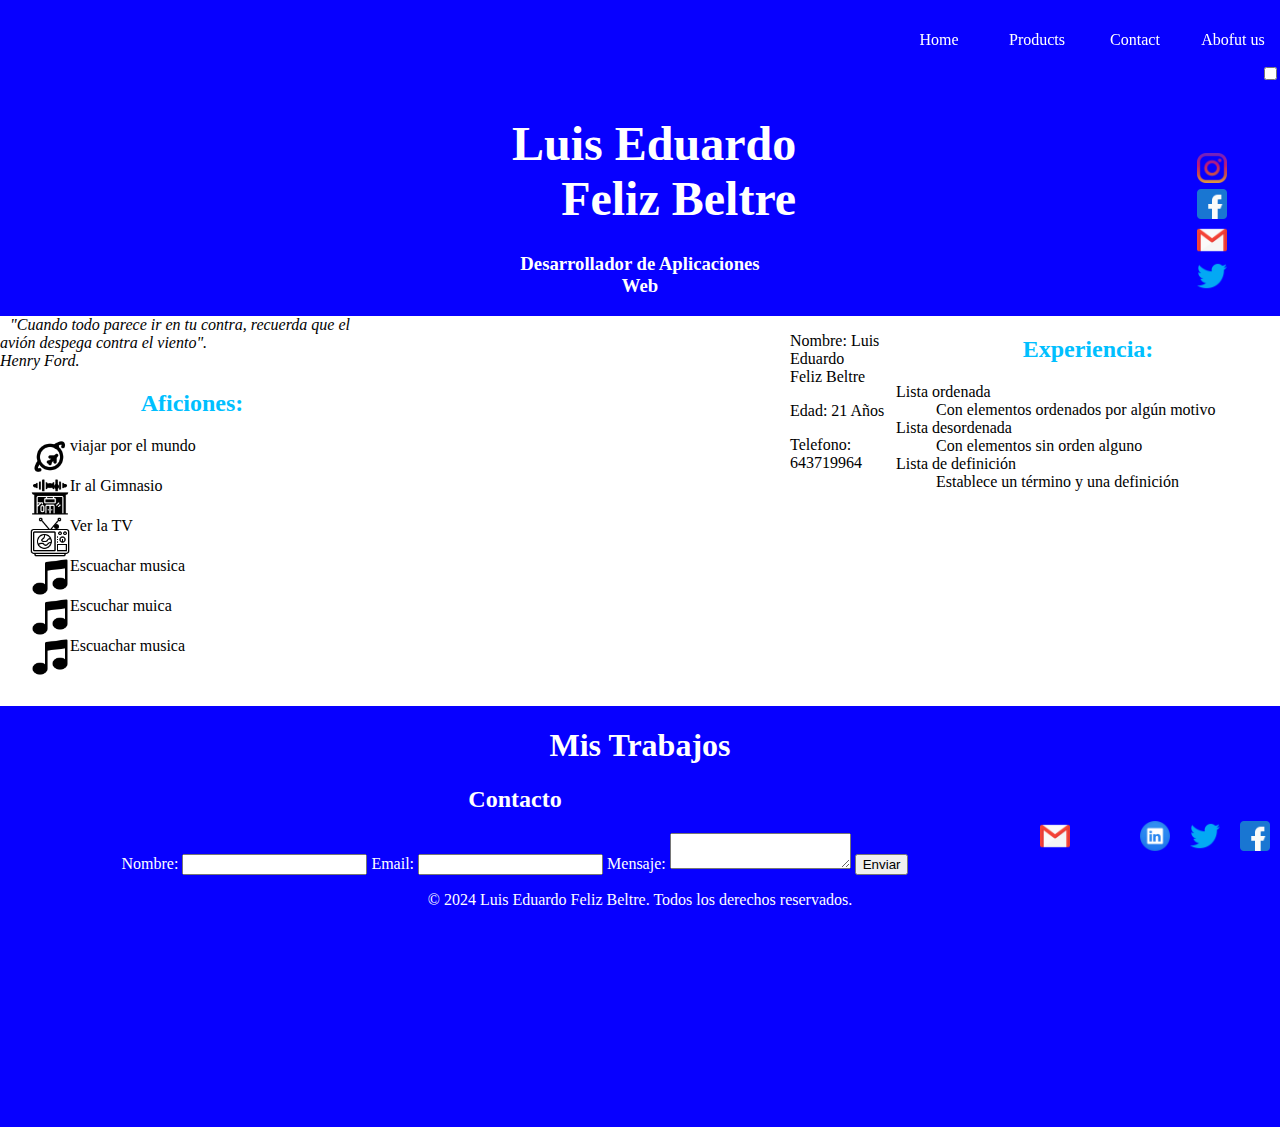
<file: index.html>
<!DOCTYPE html>
<html lang="es">

<head>
  <meta charset="UTF-8">
  <meta name="viewport" content="width=device-width, initial-scale=1.0">
  <title>Luis Web</title>
  <link rel="stylesheet" href="./css/paginaPersonal.css">
  <script src="./js/modoOscuro.js" defer></script>


  <link rel="stylesheet" href="https://cdnjs.cloudflare.com/ajax/libs/font-awesome/5.15.1/css/all.min.css"
    integrity="sha512-+4zCK9k+qNFUR5X+cKL9EIR+ZOhtIloNl9GIKS57V1MyNsYpYcUrUeQc9vNfzsWfV28IaLL3i96P9sdNyeRssA=="
    crossorigin="anonymous" />
  <link href="https://fonts.googleapis.com/css2?family=Open+Sans:wght@400;700&display=swap" rel="stylesheet" />


</head>

<body class="tema-claro">

  
  <p class="en-construccion">
    <img src="./img/web-en-construccion.png"></img>
  </p>

 
  <nav class="sticky-menu">
    <div class="menu-element"> Home </div>

    <div class="menu-element">Products</div>

    <div class="menu-element">Contact</div>

    <div class="menu-element">Abofut us</div>
    <li>
      <label class="switch-5">
        <input type="checkbox" id="toggleTheme" />
        <span class="slider-5"></span>
      </label>
    </li>

    <h1 class="nombre">Luis Eduardo <br>Feliz Beltre </h1>

    <h3>Desarrollador de Aplicaciones <br>Web</h3>



    
   
  </nav>


  <footer class="redes">
    <a href=""> <img class="imag" src="./img/instagram.png" alt="" srcset=""> </a>
    <img src="./img/facebook.png" alt="" srcset="">
    <img src="./img/gmail.png" alt="" srcset="">
    <img src="./img/twitter.png" alt="" srcset="">
  </footer>

  <div class="contenido">
    <div class="aficiones">
      <cite class="cita">"Cuando todo parece ir en tu contra, recuerda que el avión despega contra el viento". <br>
        Henry Ford.
      </cite>
      <h2>Aficiones:</h2>
      <div> <img src="./img/viajar.png" alt="" srcset="">
        <li>viajar por el mundo</li>
      </div>

      <div> <img src="./img/gym.png" alt="" srcset="">
        <li>Ir al Gimnasio</li>
      </div>
      <div> <img src="./img/tele.png" alt="" srcset="">
        <li>Ver la TV</li>
      </div>
      <div> <img src="./img/music.png" alt="" srcset="">
        <li>Escuachar musica</li>
      </div>
      <div> <img src="./img/music.png" alt="" srcset="">
        <li>Escuchar muica</li>
      </div>
      <div> <img src="./img/music.png" alt="" srcset="">
        <li>Escuachar musica</li>
      </div>

    </div>
    <div class="experiencia">
      <h2>Experiencia:</h2>
      <dl>
        <dt>Lista ordenada</dt>
        <dd>Con elementos ordenados por algún motivo</dd>
        <dt>Lista desordenada</dt>
        <dd>Con elementos sin orden alguno</dd>
        <dt>Lista de definición</dt>
        <dd>Establece un término y una definición</dd>
      </dl>
    </div>
    <div class="fotopie">


      <div class="foto">
      </div>
      <div class="piefoto">
        <p>Nombre: Luis Eduardo <br>Feliz Beltre</p>
        <p>Edad: 21 Años</p>
        <p>Telefono: 643719964</p>
      </div>
    </div>



  </div>

  


  <div class="trabajos">


    <footer>
      <h1>Mis Trabajos</h1>
      <div class="redes-sociales">
        <div class="icono-facebook"> </div>
        <div class="icono-twitter"> </div>
        <div class="icono-linkedin"> </div>
        <div class="icono-instagram"> </div>
        <div class="icono-gmail"> </div>
      </div>
      <section id="contact" class="contact">
        <h2>Contacto</h2>
        <form action="submit_form.php" method="post">
          <label for="name">Nombre:</label>
          <input type="text" id="name" name="name" required>
          <label for="email">Email:</label>
          <input type="email" id="email" name="email" required>
          <label for="message">Mensaje:</label>
          <textarea id="message" name="message" required></textarea>
          <button type="submit">Enviar</button>
        </form>
      </section>
      <p>&copy; 2024 Luis Eduardo Feliz Beltre. Todos los derechos reservados.</p>
  
  
    </footer>
  
  </div>










</body>

</html>
</file>
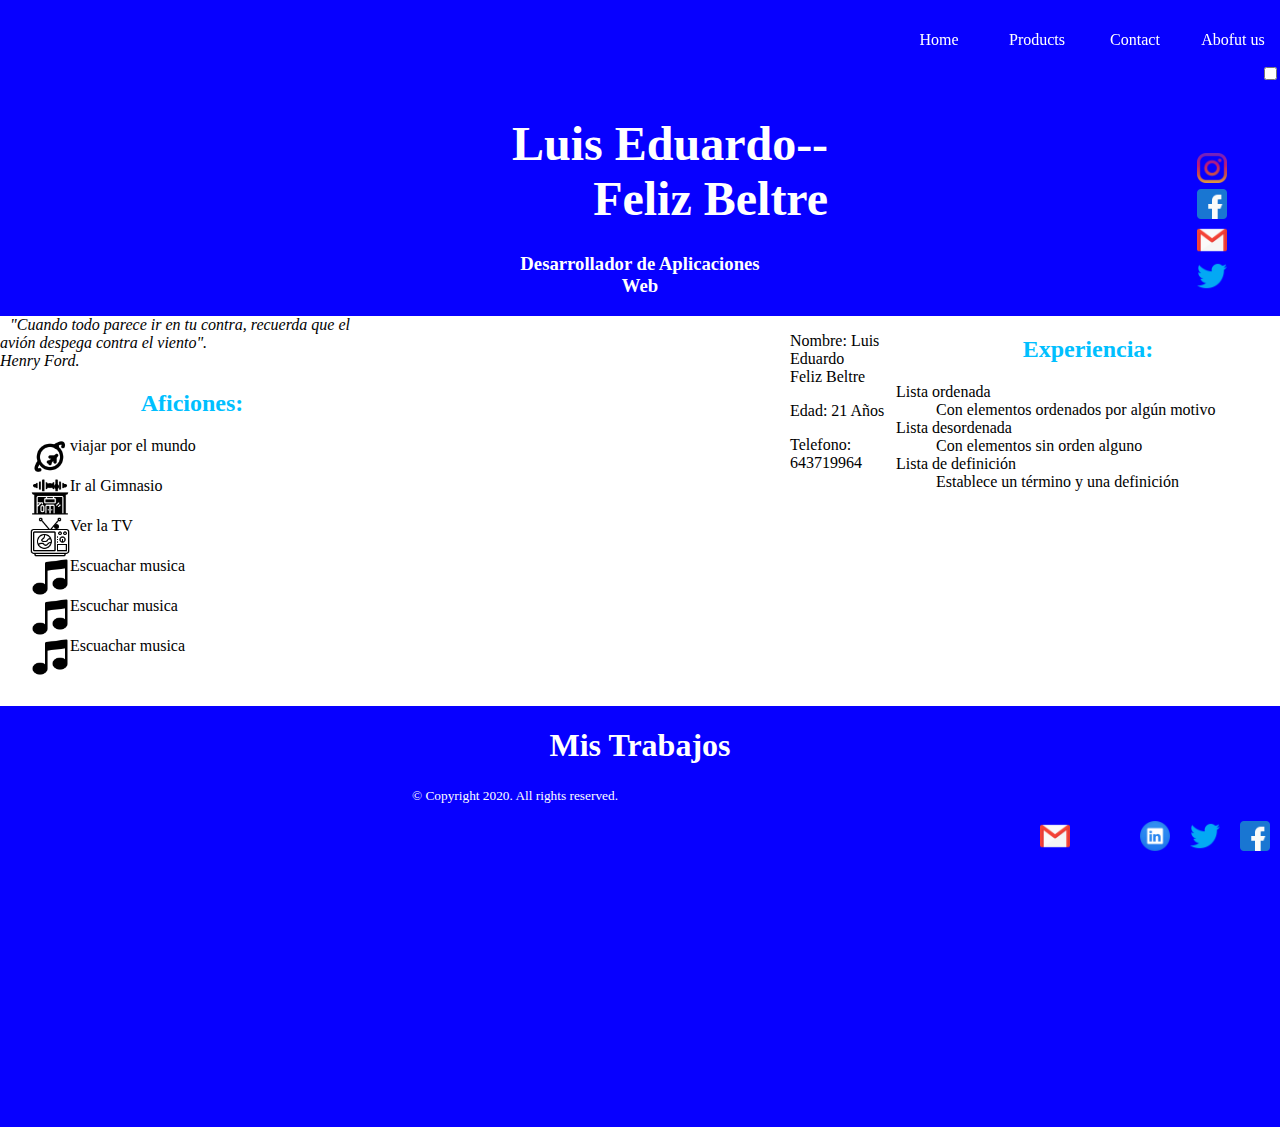
<file: HTML/paginaPersonal.html>
<!DOCTYPE html>
<html lang="es">

<head>
  <meta charset="UTF-8">
  <meta name="viewport" content="width=device-width, initial-scale=1.0">
  <title>Luis Web</title>
  <link rel="stylesheet" href="../css/paginaPersonal.css">
  <script src="../js/modoOscuro.js" defer></script>


  <link rel="stylesheet" href="https://cdnjs.cloudflare.com/ajax/libs/font-awesome/5.15.1/css/all.min.css"
    integrity="sha512-+4zCK9k+qNFUR5X+cKL9EIR+ZOhtIloNl9GIKS57V1MyNsYpYcUrUeQc9vNfzsWfV28IaLL3i96P9sdNyeRssA=="
    crossorigin="anonymous" />
  <link href="https://fonts.googleapis.com/css2?family=Open+Sans:wght@400;700&display=swap" rel="stylesheet" />


</head>

<body class="tema-claro">

  
  <p class="en-construccion">
    <img src="../img/web-en-construccion.png"></img>
  </p>

 
  <nav class="sticky-menu">
    <div class="menu-element"> Home </div>

    <div class="menu-element">Products</div>

    <div class="menu-element">Contact</div>

    <div class="menu-element">Abofut us</div>
    <li>
      <label class="switch-5">
        <input type="checkbox" id="toggleTheme" />
        <span class="slider-5"></span>
      </label>
    </li>

    <h1 class="nombre">Luis Eduardo-- <br>Feliz Beltre </h1>

    <h3>Desarrollador de Aplicaciones <br>Web</h3>



    
   
  </nav>


  <footer class="redes">
    <a href=""> <img class="imag" src="../img/instagram.png" alt="" srcset=""> </a>
    <img src="../img/facebook.png" alt="" srcset="">
    <img src="../img/gmail.png" alt="" srcset="">
    <img src="../img/twitter.png" alt="" srcset="">
  </footer>

  <div class="contenido">
    <div class="aficiones">
      <cite class="cita">"Cuando todo parece ir en tu contra, recuerda que el avión despega contra el viento". <br>
        Henry Ford.
      </cite>
      <h2>Aficiones:</h2>
      <div> <img src="../img/viajar.png" alt="" srcset="">
        <li>viajar por el mundo</li>
      </div>

      <div> <img src="../img/gym.png" alt="" srcset="">
        <li>Ir al Gimnasio</li>
      </div>
      <div> <img src="../img/tele.png" alt="" srcset="">
        <li>Ver la TV</li>
      </div>
      <div> <img src="../img/music.png" alt="" srcset="">
        <li>Escuachar musica</li>
      </div>
      <div> <img src="../img/music.png" alt="" srcset="">
        <li>Escuchar musica</li>
      </div>
      <div> <img src="../img/music.png" alt="" srcset="">
        <li>Escuachar musica</li>
      </div>

    </div>
    <div class="experiencia">
      <h2>Experiencia:</h2>
      <dl>
        <dt>Lista ordenada</dt>
        <dd>Con elementos ordenados por algún motivo</dd>
        <dt>Lista desordenada</dt>
        <dd>Con elementos sin orden alguno</dd>
        <dt>Lista de definición</dt>
        <dd>Establece un término y una definición</dd>
      </dl>
    </div>
    <div class="fotopie">


      <div class="foto">
      </div>
      <div class="piefoto">
        <p>Nombre: Luis Eduardo <br>Feliz Beltre</p>
        <p>Edad: 21 Años</p>
        <p>Telefono: 643719964</p>
      </div>
    </div>



  </div>

  


  <div class="trabajos">


    <footer>
      <h1>Mis Trabajos</h1>
      <div class="redes-sociales">
        <div class="icono-facebook"> </div>
        <div class="icono-twitter"> </div>
        <div class="icono-linkedin"> </div>
        <div class="icono-instagram"> </div>
        <div class="icono-gmail"> </div>
      </div>
      <small>&copy; Copyright 2020. All rights reserved.</small>
  
  
    </footer>
  
  </div>










</body>

</html>
</file>
<file: css/paginaPersonal.css>
:root .tema-oscuro {
  --color1: deepskyblue;
  --color2: green;
  --color3: blue;
  --color4: violet;
  --color5: #fff;
  --color6: red;
  --imgIntagram:url("../img/instagram.png");
  --tema-oscuro:true;
  --imgPersonal: url("https://i.pinimg.com/736x/15/94/0c/15940cd9f607fec3675ff5161df83a5e.jpg") ;
}

:root .tema-claro {
  --color1:white;
  --color2:rgb(7 0 255);
  --imgPersonal:url("https://cdn.pixabay.com/photo/2019/08/06/00/46/black-and-white-4387130_1280.jpg");
  --tema-oscuro:false;
}

.padre {
  background-color: var(--color1);
  height: 900px;
}

body {
  margin: 0;
  background-color: var(--color2);
}

.nombre {
  position: absolute;
  color: var(--color3);
  font-size: 3em;
  margin-left: 40%;
}

.sticky-menu {
  /* position: sticky;
      top: 0px; */
  background-image: url("https://c.pxhere.com/photos/e9/ab/hand_laptop_macbook_touchpad_computing-1388435.jpg!d");
  background-size: 100%;
  background-position: 3%;
  background-repeat: no-repeat;
  width: 100%;
  height: 300px;
  text-align: right;
  color: var(--color1);
}
.sticky-menu div {
  display: inline-block;
  padding: 15px;
  text-align: center;
  width: 5%;
  color: var(--color3);
  position: sticky;
  top: 10px;
  z-index: 100;
}
.sticky-menu h3 {
  color: var(--color1);
  text-align: center;
  padding: 150px;
  vertical-align: middle;
}

.trabajos {
  color: var(--color1);
  bottom: 0;
  box-sizing: border-box;
  height: 800px;
  width: 100%;
  width: 100%;
  height: 400px;
  /* background-color:blueviolet; */
  background-image: url("https://969b63259a.cbaul-cdnwnd.com/a86ac7a1dfccff3ae24ccf849406fcee/200000000-a3a34a49c8/cabezara%20mario%20tattoo.jpg?ph=969b63259a");
  background-repeat: no-repeat;
  background-size: 100%;
}

.redes {
  height: 50px;
  position: absolute;
  top: 150px;
  right: 50px;
}
.redes img {
  height: 30px;
  display: block;
  padding: 3px;
  position: relative;
}

.encabezado {
  font-family: Arial, sans-serif;
}

.parrafo {
  font-family: Helvetica Neue, sans-serif;
}

.enlace {
  font-family: Times New Roman, serif;
}

.en-construccion img {
  width: 50%;
  display: none;
}

.aficiones {
  /* background-color:aqua; */
  height: 600px;
  width: 30%;
  color: var(azul);
  width: 30%;
  height: 600px;
  float: left;
}
.aficiones div {
  display: flex;
  margin-left: 30px;
}

.cita {
  width: 10px;
  justify-content: center;
  margin-left: 10px;
}

.contenido {
  color: black;
  background-color: var(--color1);
  height: 390px;
  width: 100%;
  display: inline-block;
}
.contenido h2 {
  text-align: center;
  color: deepskyblue;
}
.contenido img {
  height: 40px;
}

.experiencia {
  /* background-color:chartreuse; */
  height: 600px;
  width: 30%;
  float: right;
  z-index: 0;
}

.foto {
  float: left;
  height: 150px;
  width: 150px;
  border-radius: 50%;
  margin-left: 20%;
  background-image: url("https://cdn.pixabay.com/photo/2019/08/06/00/46/black-and-white-4387130_1280.jpg");
  background-position: 50%;
  background-size: 100%;
  background-repeat: no-repeat;
  float: left;
  width: 150px;
  height: 150px;
  border-radius: 50%;
  margin-left: 20%;
  background-image: var(--imgPersonal);
  background-position: 50%;
  background-size: 100%;
  background-repeat: no-repeat;
}

.redes-sociales .icono-facebook {
  background-size: 30px;
  float: right;
  width: 50px;
  height: 100px;
  background-repeat: no-repeat;
  background-position: center center;
  background-image: url("../img/facebook.png");
}
.redes-sociales .icono-twitter {
  background-size: 30px;
  float: right;
  width: 50px;
  height: 100px;
  background-repeat: no-repeat;
  background-position: center center;
  background-image: url("../img/twitter.png");
}
.redes-sociales .icono-linkedin {
  background-size: 30px;
  float: right;
  width: 50px;
  height: 100px;
  background-repeat: no-repeat;
  background-position: center center;
  background-image: url("../img/linkedin.png");
}
.redes-sociales .icono-instagram {
  background-size: 30px;
  float: right;
  width: 50px;
  height: 100px;
  background-repeat: no-repeat;
  background-position: center center;
  background-image: url(var(--imgInstagram))
}


.redes-sociales .icono-gmail {
  background-size: 30px;
  float: right;
  width: 50px;
  height: 100px;
  background-repeat: no-repeat;
  background-position: center center;
  background-image: url("../img/gmail.png");
}

.redes-sociales {
  text-align: center;
  /* Para alinear los iconos de redes sociales en una fila */
  /* Para centrar los iconos horizontalmente */
  /* Para centrar los iconos verticalmente */
}

/*# sourceMappingURL=paginaPersonal.css.map */

footer{
  text-align: center;
}
</file>
